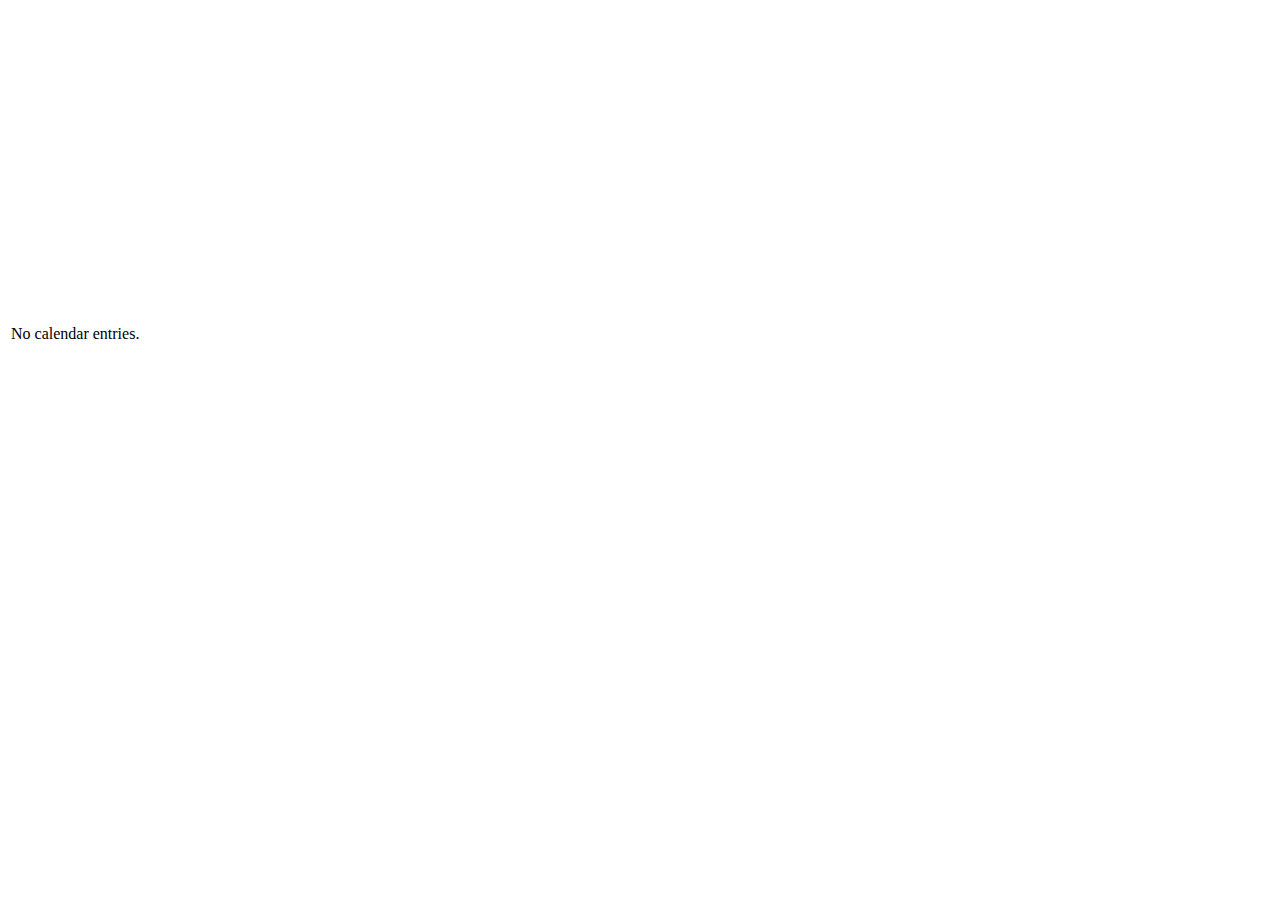
<file: display/src/main/resources/templates/page/home.html>
<!DOCTYPE html>
<html lang="en" xmlns:th="http://www.thymeleaf.org" xmlns:layout="http://www.ultraq.net.nz/thymeleaf/layout"
      layout:decorator="template">
<body>

<div layout:fragment="content">
    <table id="datetime">
        <tr>
            <td id="time"></td>
            <td id="date"></td>
        </tr>
    </table>

    <div id="weather" th:fragment="weather">
        <svg version="1.1" width="500px" height="300px" id="temperature-svg" th:utext="${temperatureSvg}"></svg>
        <svg version="1.1" width="500px" height="300px" id="humidity-svg" th:utext="${humiditySvg}"></svg>
    </div>

    <!--/*@thymesVar id="calendarEntries" type="java.util.List<at.rseiler.homeauto.display.model.CalendarEntry>"*/-->
    <table id="calendar" th:fragment="calendar">
        <tr th:each="calendarEntry : ${calendarEntries}">
            <td th:text="${calendarEntry.displayTime}"></td>
            <td th:text="${calendarEntry.title}"></td>
            <td class="organiser" th:text="${calendarEntry.organiserShort}"></td>
        </tr>
        <tr th:if="${calendarEntries.isEmpty()}">
            <td style="text-align: center">No calendar entries.</td>
        </tr>
    </table>
</div>

</body>
</html>
</file>
